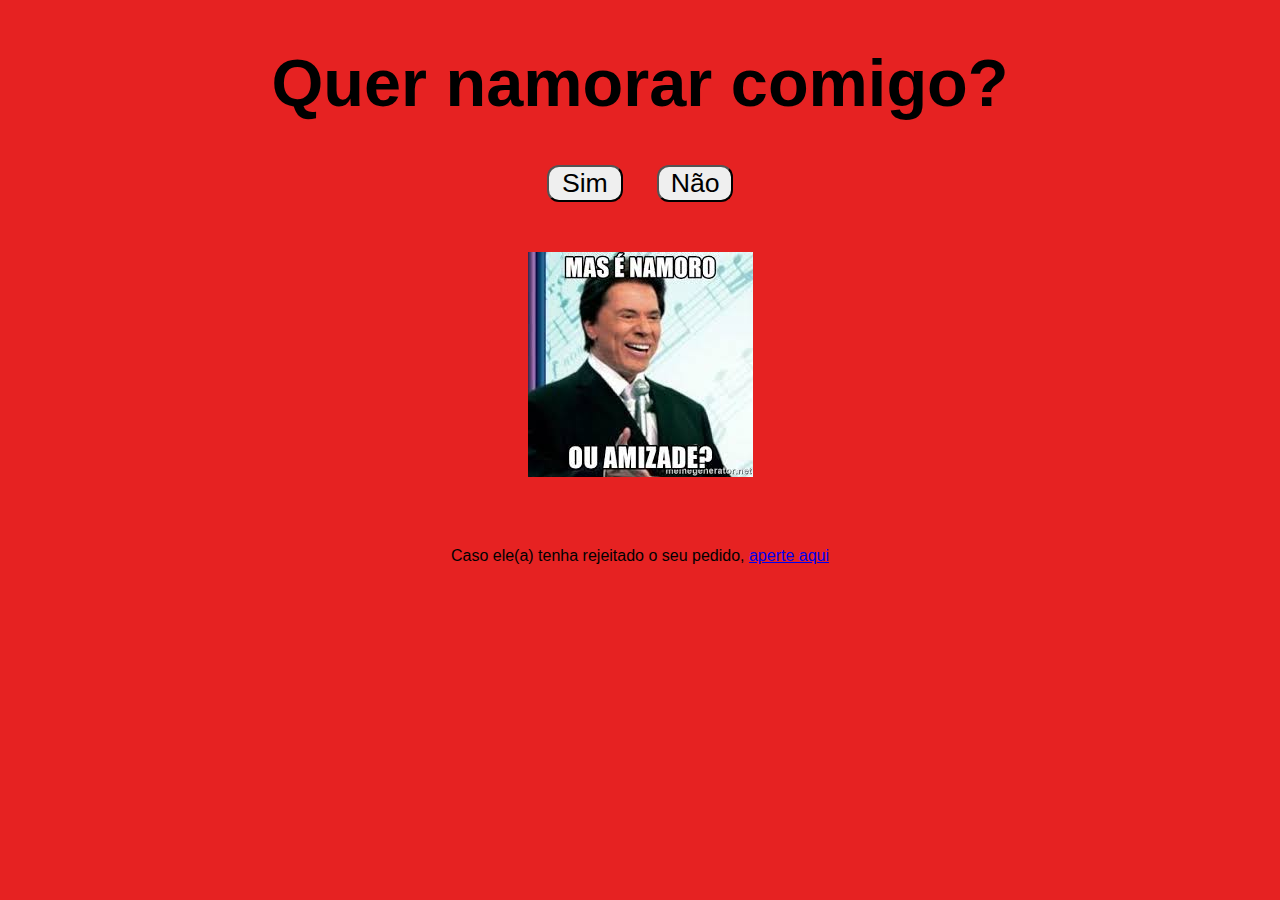
<file: index.html>
<!DOCTYPE html>
<html lang="pt-br">

<head>
    <meta charset="UTF-8">
    <meta http-equiv="X-UA-Compatible" content="IE=edge">
    <meta name="viewport" content="width=device-width, initial-scale=1.0">
    <link rel="stylesheet" href="./css/style.css">
    <link rel="shortcut icon" href="../img/coracao.png">
    <title>Me Namora</title>
</head>

<body>
    <h1>Quer namorar comigo?</h1>
    <button id="sim">Sim</button>
    <button id="nao">Não</button><br>
    <img src="./img/n ou a.jpeg" alt="Namoro ou Amizade" vspace="50"><br>
    <script src="./js/script.js"></script>
    <footer>
        <p>Caso ele(a) tenha rejeitado o seu pedido, <a href="https://www.youtube.com/watch?v=2c0y5H0FG6I">aperte
                aqui</a></p>
    </footer>
</body>

</html>
</file>
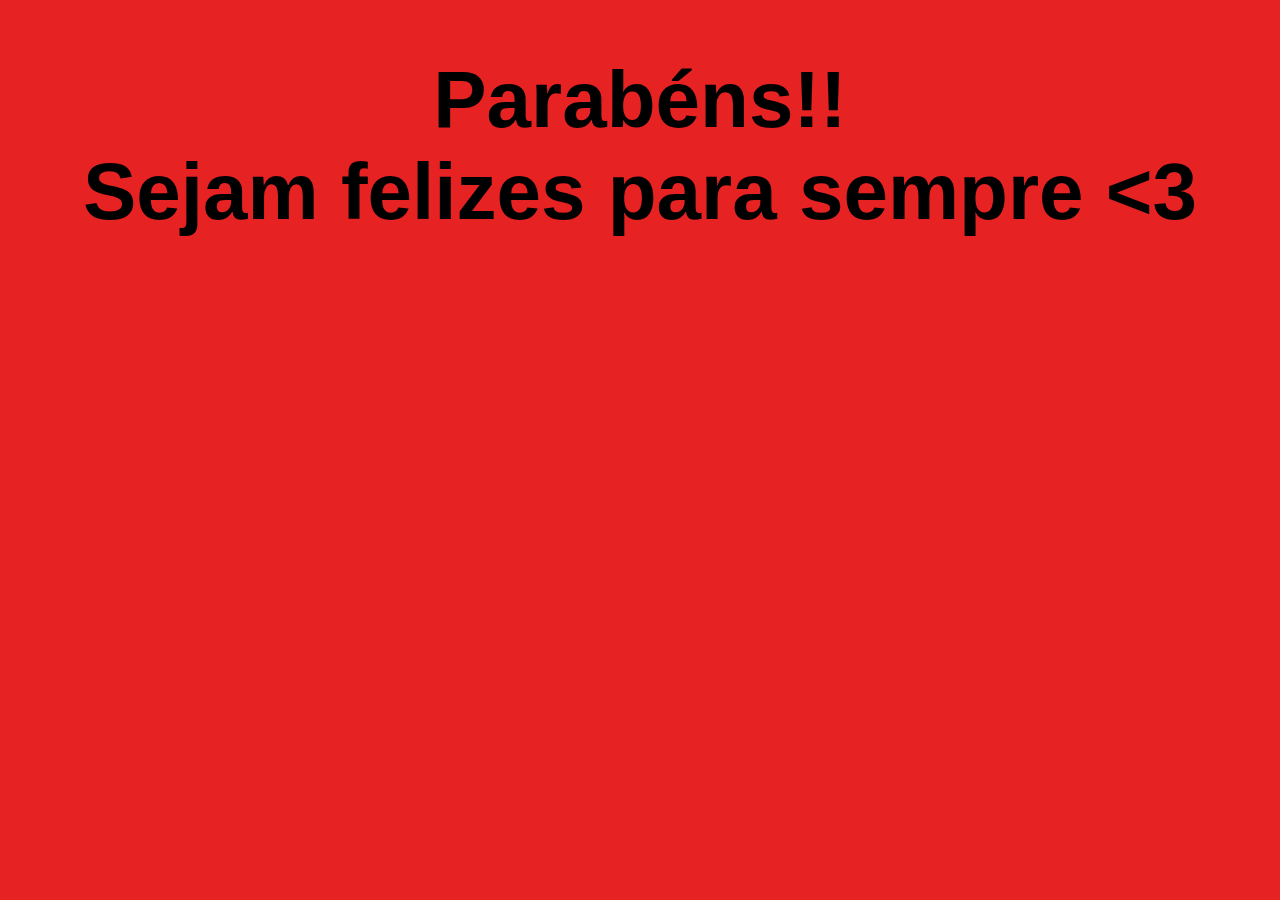
<file: html/resultado.html>
<!DOCTYPE html>
<html lang="pt-br">

<head>
    <meta charset="UTF-8">
    <meta http-equiv="X-UA-Compatible" content="IE=edge">
    <meta name="viewport" content="width=device-width, initial-scale=1.0">
    <style>
        body {
            background-color: rgb(230, 34, 34);
            text-align: center;
            font-family: Arial, Helvetica, sans-serif;
        }

        h1 {
            font-size: 60pt;
        }
    </style>
    <title>Me Namora</title>
</head>

<body>

    <h1>Parabéns!!<br> Sejam felizes para sempre <3</h1>
</body>

</html>
</file>
<file: css/style.css>
body {
    background-color: rgb(230, 34, 34);
    text-align: center;
    font-family: Arial, Helvetica, sans-serif;
}

h1 {
    font-size: 50pt;
}

button {
    width: 6%;
    height: 40%;
    font-size: 20pt;
    margin: 0 15px;
    border-radius: 12px;
}
</file>
